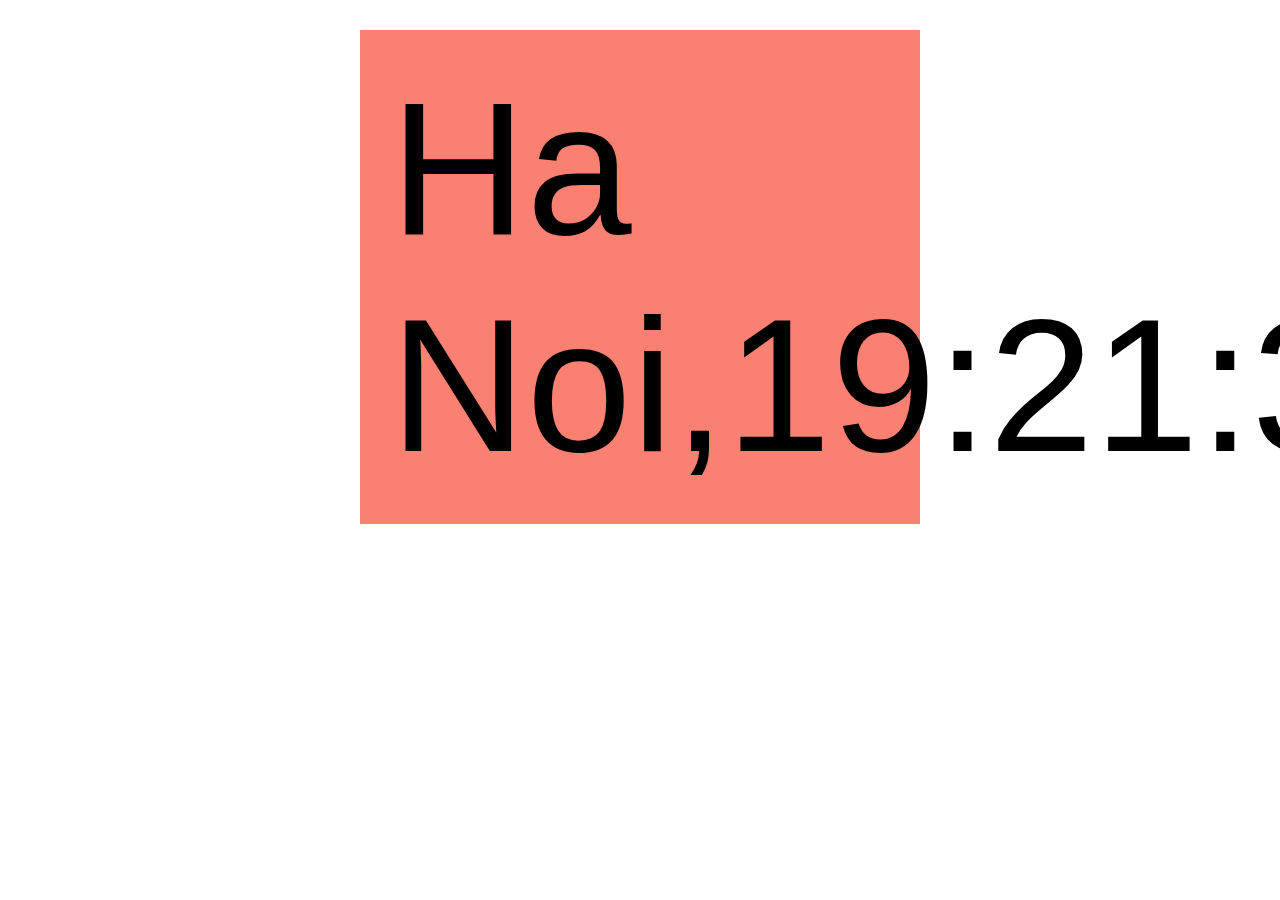
<file: time.html>
<!DOCTYPE html>
<html lang="en">
<head>
    <meta charset="UTF-8">
    <meta http-equiv="X-UA-Compatible" content="IE=edge">
    <meta name="viewport" content="width=device-width, initial-scale=1.0">
    <title>Document</title>
</head>
<style>
#time  {
    margin: 30px auto;
    width: 500px;
    padding: 30px;
    font-family: Verdana, Geneva, Tahoma, sans-serif;
    font-size: 5cm;
    background: salmon;
    color: black;

}
</style>
<body>
    <div id="time"></div>
<script>
    
    function realtime() {
        var time = new Date();
        var gio = time.getHours();
        var phut = time.getMinutes();
        var giay = time.getSeconds();
        if (gio < 10)
            gio = "0" + gio;
        if (phut < 10)
            phut = "0" + phut;
        if (giay < 10)
            giay = "0" + giay;
        document.getElementById("time").innerHTML = "Ha Noi," + gio + ":" + phut + ":" + giay;
        setTimeout("realtime()", 1000);
    }
    realtime();
    </script>
</body>
</html>
</file>
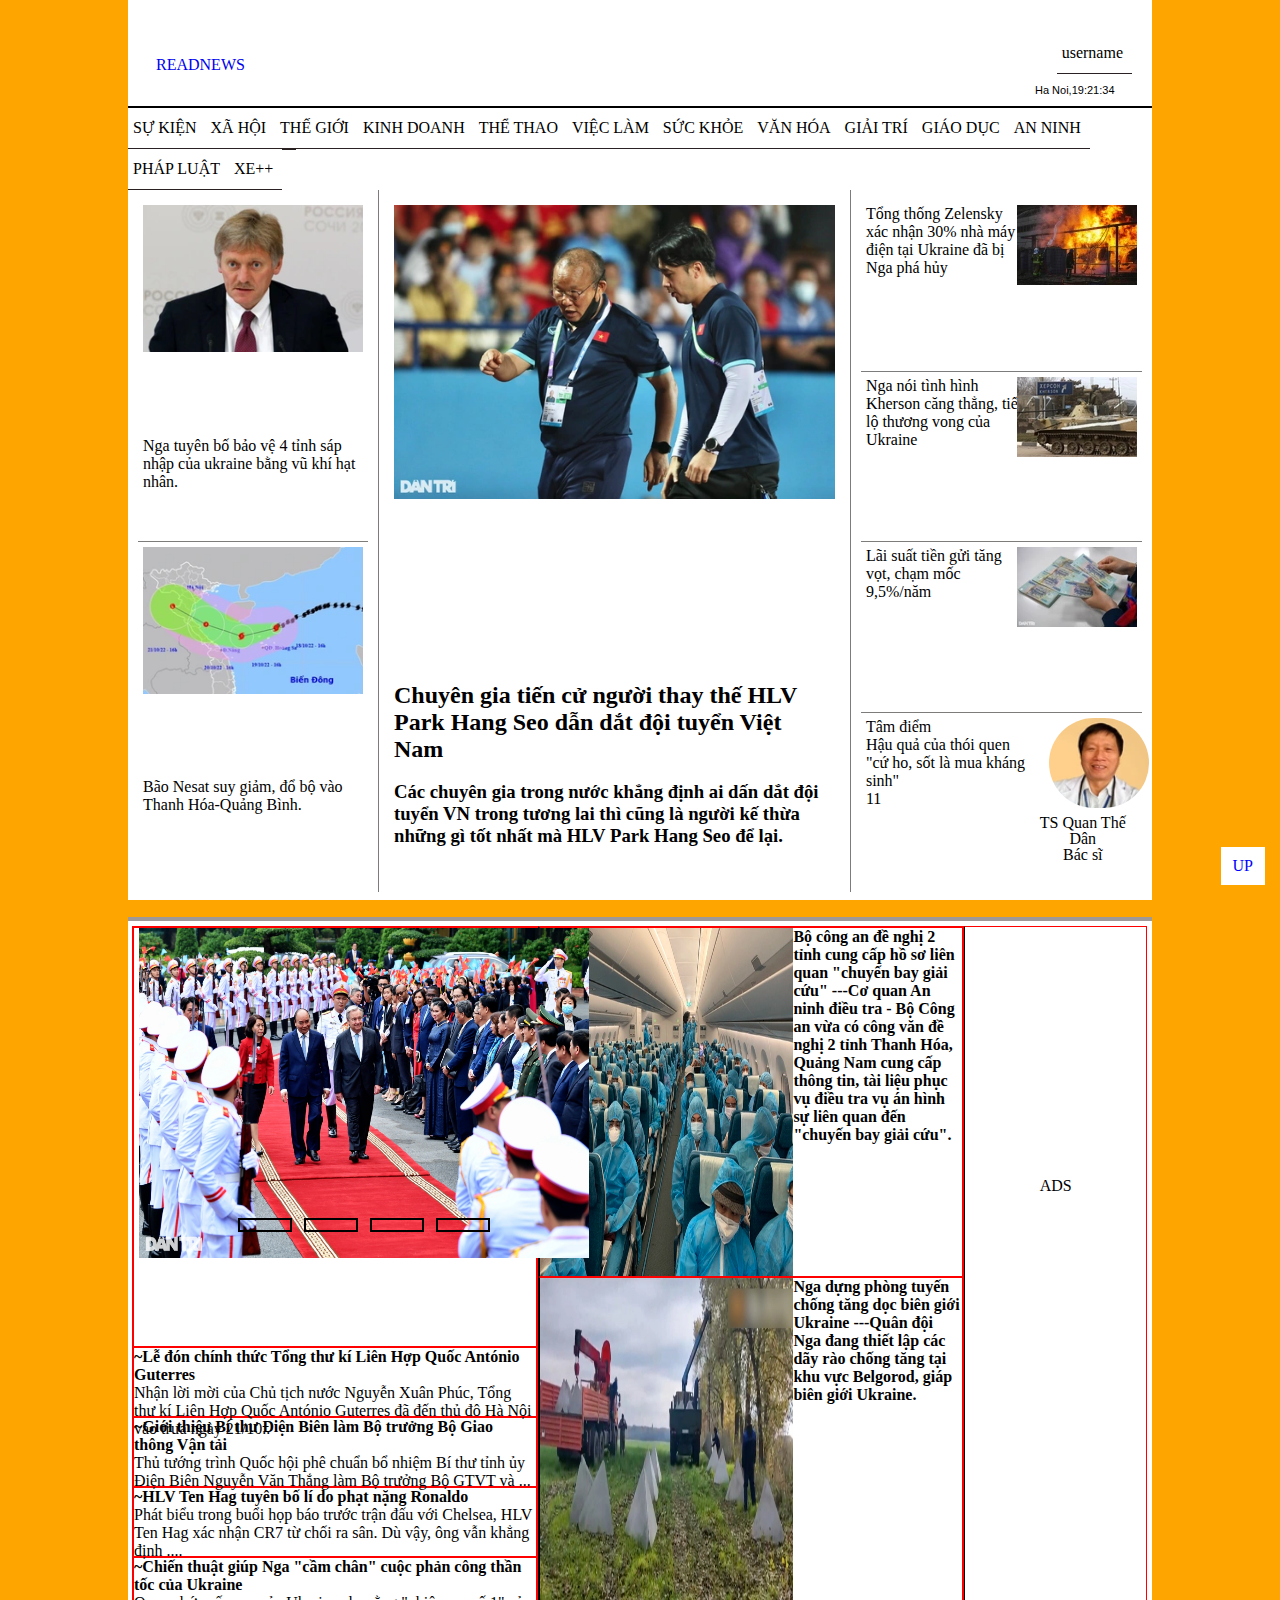
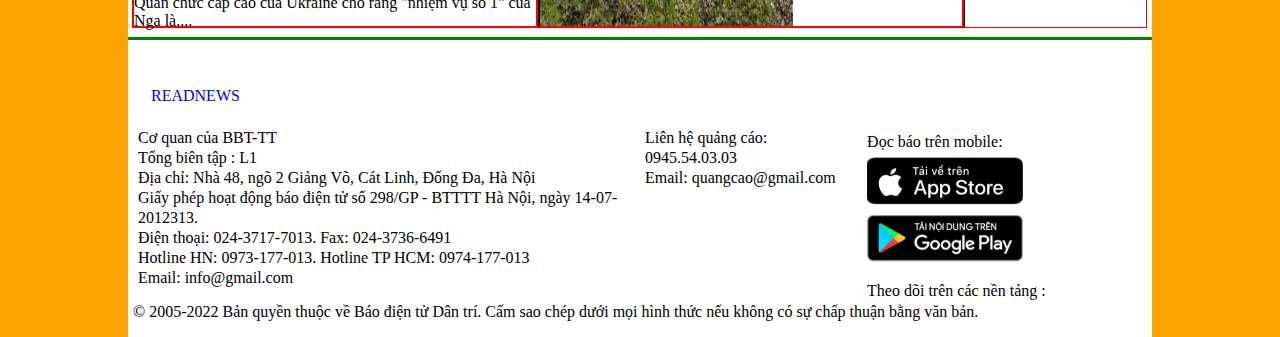
<file: trangchu.html>
<!DOCTYPE html>
<html lang="en">

<head>
    <meta charset="UTF-8">
    <meta http-equiv="X-UA-Compatible" content="IE=edge">
    <meta name="viewport" content="width=device-width, initial-scale=1.0">
    <title>Doc Bao</title>
    <link rel="stylesheet" href="https://cdnjs.cloudflare.com/ajax/libs/font-awesome/6.2.0/css/all.min.css"
        integrity="sha512-xh6O/CkQoPOWDdYTDqeRdPCVd1SpvCA9XXcUnZS2FmJNp1coAFzvtCN9BmamE+4aHK8yyUHUSCcJHgXloTyT2A=="
        crossorigin="anonymous" referrerpolicy="no-referrer" />
    <!-- <link rel="stylesheet" href="https://cdn.jsdelivr.net/npm/bootstrap@4.0.0/dist/css/bootstrap.min.css"
        integrity="sha384-Gn5384xqQ1aoWXA+058RXPxPg6fy4IWvTNh0E263XmFcJlSAwiGgFAW/dAiS6JXm" crossorigin="anonymous"> -->
    <link rel="stylesheet" href="trangchu.css">
    <link rel="stylesheet" href="footer.css">
</head>
<style>
    body {
        background-color: orange;
        
    }
    .header a {
        text-decoration: none;
    }
    * {
        padding: 0;
        margin: 0;
        scroll-behavior: smooth;
    }

    .container {
        background-color: white;
        margin: 0 auto;
        width: 80%;
        height: 100vh;
        /* border: 2px solid red; */
        

    }

    .fa-book-open-reader {
        font-size: 50px;
    }

    .header {
        display: flex;
        align-items: center;
        height: 12%;
        justify-content: space-between;
        border-bottom: 2px solid black;
        box-sizing: border-box;
        padding: 20px;
    }

    .icon {
        font-size: 35px;

    }

    .head {
        box-sizing: border-box;
        display: flex;
        align-items: center;
        justify-content: space-between;
    }

    .menu {
        /* border: 2px solid blue; */
        height: 6%;
    }

    ul.root>li {
        list-style-type: none;
        float: left;
        border-bottom: 1px solid rgb(42, 34, 34);
        position: relative;
    }

    ul.root>li>a {
        text-decoration: none;
        padding: 0px 9px 0px 5px;
        line-height: 40px;
        display: block;
        color: black;
    }

    ul.root>li>a:hover {
        background: orange;
        color: red;
        transition: ease-in 0.3s;
        -moz-transition: ease-in 0.3s;
        -webkit-transition: ease-in 0.3s;
    }
    ul.submenu {
        width: 250px;
        background: greenyellow;
        min-height: 50px;
        display: none;
        position: absolute;
    }
    ul.submenu li {
        list-style-type: none;
    }
    ul.submenu li a {
        color: black;
        text-decoration: none;
        display: block;
        border-top: 1px solid #ccc;
        line-height: 30px;
        text-indent: 10px;
    }
    ul.root>li:hover ul.submenu {
        display: block;
    }
    ul.submenu li a:hover {
        background: orange;
        color: red;
        transition: ease-in 0.3s;
        -moz-transition: ease-in 0.3s;
        -webkit-transition: ease-in 0.3s;
    }
    .bodycontainer {
        /* border: 2px solid green; */
        height: 78%;
        width: 100%;
        display: flex;
        /* overflow: auto; */
    }
    .box1 {
        border-right: 1px solid rgb(126, 123, 123);
        width: 25%;
        box-sizing: border-box;
        padding: 10px;
    }
    .box2 {
        /* border: 2px solid blue;  */
        width: 45%;
        border-right: 1px solid rgb(126, 123, 123);
        padding: 10px 10px 0px 10px;
    }
    .box3 {
        /* border: 2px solid yellow; */
        width: 30%;
        box-sizing: border-box;
        padding: 10px;
    }
    .infor {
        /* border: 2px solid; */
        height: 50%;
        box-sizing: border-box;
        padding: 5px;
    }
    .infor2 {
        border-top: 1px solid rgb(126, 123, 123);
    }
    .mini-infor1a {
        height: 70%;
        /* border: 1px solid red; */
    }
    .mini-infor1b {
        height: 30%;
        /* border: 1px solid red; */
    }
    .mini-infor2a {
        height: 70%;
        /* border: 1px solid red; */
    }
    .mini-infor2b {
        height: 30%;
        /* border: 1px solid red; */
    }
    .infor img {
        width: 100%;
    }
    .classbox2 {
        /* border: 2px solid; */
        height: 100%;
        box-sizing: border-box;
        padding: 5px;
    }
    .classbox2a {
        height: 70%;
        /* border: 1px solid red; */
    }
    .classbox2 img {
        width: 100%;
    }
    .classbox2b {
        height: 30%;
        /* border:  1px solid red; */
    }
    .bodycontainer a {
        text-decoration: none;
    }
    .bodycontainer a {
        color: black;
    }
    .bodycontainer a:hover {
        color: blue;
    }
    .infobox3 {
        /* border: 1px solid; */
        height: 25%;
        box-sizing: border-box;
        padding: 5px;
    }
    .b3a {
        display: flex;
    }
    .b3b {
        border-top: 1px solid rgb(126, 123, 123);
        display: flex;
    }
    .b3c {
        border-top: 1px solid rgb(126, 123, 123);
        display: flex;
    }
    .b3d {
        border-top: 1px solid rgb(126, 123, 123);
        display: flex;
    }
    .b3a1 {
        width: 60%;
    }

    .b3a2 {
        width: 40%;
    }
    .b3a2 img {
        float: right;
    }
    .b3a3 {
        width: 40%;
    }
    .b3a3a img {
        height: 60%;
        margin-left: 20px;
        border-radius: 360px;
        width: 100px;
        height: 90px;
    }
    .b3a3b p {
        padding-top: 3px;
        text-align: center;
        line-height: 16px;
    }

    footer {
        position: relative;
        height: 300px;
        background-color: white;
    }
    .body2   {
        box-sizing: border-box;
        border-top: 4px solid rgb(159, 153, 153);
        height: 80%;
        width: 100%;
        display: flex;
        background-color: white;
        margin-top: 25px;
    }
    .body2 a {
        color: black;
    }
    .body2 a:hover  {
        color: blue;
    }
    .boxb1  {
        width: 40%;
        height: 98%;
        box-sizing: border-box;
        border: 1px solid red;
        margin: 5px 5px 5px 4px;
    }
    .body2 a  {
        text-decoration: none;
    }
    .boxb1a  {
        box-sizing: border-box;
        border: 1px solid red;
        height: 60%;
    }
    .boxb1b-1  {
        box-sizing: border-box;
        border: 1px solid red;
        height: 10%;
    }
    .boxb1b-2  {
        box-sizing: border-box;
        border: 1px solid red;
        height: 10%;
    }
    .boxb1b-3  {
        box-sizing: border-box;
        border: 1px solid red;
        height: 10%;
    }
    .boxb1b-4  {
        box-sizing: border-box;
        border: 1px solid red;
        height: 10%;
    }
    .boxb2  {
        width: 42%;
        box-sizing: border-box;
        border: 1px solid red;
        height: 98%;
        margin: 5px 5px 5px -5px;
        border-left: 1px solid black;
    }
    .boxb2a  {
        width: 100%;
        box-sizing: border-box;
        border: 1px solid red;
        height: 50%;
        display: flex;
        border-left: 1px solid black;
    }
    .boxb2b  {
        width: 100%;
        box-sizing: border-box;
        border: 1px solid red;
        height: 50%;
        display: flex;
        border-left: 1px solid black;
    }
    .boxb2a img {
        width: 60%;
    }
    .boxb2b img {
        width: 60%;
    }
    .boxb3  {
        width: 18%;
        box-sizing: border-box;
        border: 1px solid red;
        height: 98%;
        margin: 5px 5px 5px -5px;
        border-left: 1px solid black;
    }
    .boxb3 p {
        text-align: center;
        margin-top: 250px;
    }
    #time  {
    
    width: 100px;
    right: 121px;
    padding: 24px;
    font-family: Verdana, Geneva, Tahoma, sans-serif;
    font-size: 11px;
    
    color: black;
        position: absolute;
    margin-top: 74px;
}
    .scrollToTop  {
        position: fixed;
        bottom: 15px;
        right: 15px;
        padding: 10px 12px;
        background-color: white;
        color: blue;
        cursor: pointer;
        transition: all 0.5s ease 0s;
    }
    .scrollToTop:hover  {
        background-color: red;
        color: white;
    }
</style>

<body onload="account()">
    <div class="container">
        <header class="header" id="headbody">
            <nav>
                <a href="#" class="navbar-brand d-flex align-items-center"> <i class="fa-solid fa-book-open-reader"></i>
                    &nbsp; READNEWS </a>
            </nav>
            <div id="time"></div>
            <div class="head">
                     <i class="fa-solid fa-user"></i >
                        <span id="usser"> 
                            <ul class="root">
                            <li> <a href=""> username</a>
                            <ul class="submenu">
                                <li><a href="index.html"> Login </a></li>
                            </ul></li></ul>
                        </span>
            </div>
            
        </header>
            <div class="menu">
            <ul class="root">
                <li><a href="">SỰ KIỆN </a> </li>
                <li><a href="">XÃ HỘI</a>
                    <ul class="submenu">
                        <li><a href="">CHÍNH TRỊ</a> </li>
                        <li><a href="">HỌC TẬP BÁC</a> </li>
                        <li><a href="">MÔI TRƯỜNG</a> </li>
                        <li><a href="">GIAO THÔNG</a> </li>
                        <li><a href="">NÓNG TRÊN MẠNG</a> </li>
                    </ul>
                </li>
                <li><a href="">THẾ GIỚI</a>
                    <ul class="submenu">
                        <li><a href=""> QUÂN SỰ </a> </li>
                        <li><a href=""> THẾ GIỚI ĐÓ ĐÂY </a> </li>
                        <li><a href=""> KIỀU BÀO </a> </li>
                        <li><a href=""> CHIẾN SỰ UKRAINE</a> </li>
                    </ul>
                </li>
                <li><a href="">KINH DOANH</a>
                    <ul class="submenu">
                        <li><a href=""> TÀI CHÍNH </a></li>
                        <li><a href=""> CHỨNG KHOÁN </a> </li>
                        <li><a href=""> DOANH NGHIỆP </a> </li>
                        <li><a href=""> KHỞI NGHIỆP </a> </li>
                        <li><a href=""> TIÊU DÙNG </a> </li>
                    </ul>
                </li>
                <li><a href="">THỂ THAO</a>
                    <ul class="submenu">
                        <li><a href=""> BÓNG ĐÁ TRONG NƯỚC </a> </li>
                        <li><a href=""> BÓNG ĐÁ CHÂU ÂU </a></li>
                        <li><a href=""> VÕ THUẬT </a> </li>
                        <li><a href=""> CÁC MÔN THỂ THAO</a> </li>
                        <li><a href=""> HẬU TRƯỜNG </a> </li>
                    </ul>
                </li>
                <li><a href="">VIỆC LÀM</a>
                    <ul class="submenu">
                        <li><a href="">CHÍNH SÁCH</a> </li>
                        <li><a href="">VIỆC LÀM</a> </li>
                        <li><a href="">ĐƯA NGHỊ QUYẾT 68 VÀO CUỘC SỐNG</a> </li>
                        <li><a href="">XUẤT KHẨU LAO ĐỘNG</a> </li>
                        <li><a href="">CHÚNG TÔI NÓI</a> </li>
                    </ul>
                </li>
                <li><a href=""> SỨC KHỎE</a>
                    <ul class="submenu">
                        <li><a href="">UNG THƯ</a> </li>
                        <li><a href="">SỐNG KHỎE</a> </li>
                        <li><a href="">DỊCH VỤ Y TẾ</a> </li>
                        <li><a href="">KIẾN THỨC GIỚI TÍNH</a> </li>
                        <li><a href="">TƯ VẤN</a> </li>
                        <li><a href="">KHỎE ĐẸP</a> </li>
                    </ul>
                </li>
                <li><a href="">VĂN HÓA</a>
                    <ul class="submenu">
                        <li><a href="">ĐỜI SỐNG VĂN HÓA</a> </li>
                        <li><a href="">ĐIỆN ẢNH</a> </li>
                        <li><a href="">ÂM NHẠC</a> </li>
                        <li><a href="">VĂN HỌC</a> </li>
                        <li><a href="">HẠT GIỐNG TÂM HỒN</a> </li>
                    </ul>
                </li>
                <li><a href="">GIẢI TRÍ</a>
                    <ul class="submenu">
                        <li><a href="">THỜI TRANG</a> </li>
                        <li><a href="">TV SHOW</a> </li>
                        <li><a href="">MÚA QUẠT</a> </li>
                    </ul>
                </li>
                <li><a href="">GIÁO DỤC</a>
                    <ul class="submenu">
                        <li><a href="">CHÍNH SÁCH</a> </li>
                        <li><a href="">GÓC PHỤ HUYNH</a> </li>
                        <li><a href="">DU HỌC</a> </li>
                        <li><a href="">TUYỂN SINH</a> </li>
                        <li><a href="">GƯƠNG SÁNG </a> </li>
                    </ul>
                </li>
                <li><a href="">AN NINH </a>
                    <ul class="submenu">
                        <li><a href="">AN TOÀN GIAO THÔNG</a> </li>
                        <li><a href="">GIAO THÔNG HẰNG NGÀY</a> </li>
                    </ul>
                </li>
                <li><a href="">PHÁP LUẬT</a>
                    <ul class="submenu">
                        <li><a href="">HỒ SƠ VỤ ÁN</a> </li>
                        <li><a href="">PHÁP ĐÌNH</a> </li>
                    </ul>
                </li>
                <li><a href=""> XE++ </a>
                    <ul class="submenu">
                        <li><a href=""> THỊ TRƯỜNG XE </a></li>
                        <li><a href=""> XE ĐIỆN </a> </li>
                        <li><a href=""> CỘNG ĐỒNG XE </a> </li>
                        <li><a href=""> KINH NGHIỆM </a> </li>
                    </ul>
                </li>
                <li><a href=""> <i class="fa-solid fa-magnifying-glass"></i></a>
                </li>
            </ul>
        </div>
        <main class="bodycontainer">
            <div class="box1">
                <div class="infor infor1">
                    <div class="mini-infor1a">
                        <img src="./img/kremlin-crop-1625538965154.jpeg" alt="">
                    </div>
                    <div class="mini-infor1b">
                        <a href="">Nga tuyên bố bảo vệ 4 tỉnh sáp nhập của ukraine bằng vũ khí hạt nhân.</a>
                    </div>
                </div>
                <div class="infor infor2">
                    <div class="mini-infor2a">
                        <img src="./img/bao-so-6-edited-1666098126990.jpeg" alt="">
                    </div>
                    <div class="mini-infor2b">
                        <a href="">Bão Nesat suy giảm, đổ bộ vào Thanh Hóa-Quảng Bình.</a>
                    </div>
                </div>
            </div>
            <div class="box2">
                <div class="classbox2">
                    <div class="classbox2a">
                        <img src="./img/park-crop-1666088678267.jpeg" alt="">
                    </div>
                    <div class="classbox2b">
                        <a href="">
                            <h2> Chuyên gia tiến cử người thay thế HLV Park Hang Seo dẫn dắt đội tuyển Việt Nam</h2> <br>
                            <h3> Các chuyên gia trong nước khẳng định ai dấn dắt đội tuyển VN trong tương lai thì cũng
                                là người kế thừa những gì tốt nhất mà HLV Park Hang Seo để lại.</h3>
                        </a>
                    </div>
                </div>
            </div>
            <div class="box3">

                <div class="infobox3 b3a">
                    <div class="b3a1">
                        <a href=""> Tổng thống Zelensky xác nhận 30% nhà máy điện tại Ukraine đã bị Nga phá hủy</a>
                    </div>
                    <div class="b3a2">
                        <img src="./img/tong-thong-zelensky-noi-30docx-1666094659924.jpeg" alt="">
                    </div>
                </div>
                <div class="infobox3 b3b">
                    <div class="b3a1">
                        <a href=""> Nga nói tình hình Kherson căng thẳng, tiết lộ thương vong của Ukraine</a>
                    </div>
                    <div class="b3a2">
                        <img src="./img/quandoingakhersontass-crop-1666140346021.jpeg" alt="">
                    </div>
                </div>
                <div class="infobox3 b3c">
                    <div class="b3a1">
                        <a href=""> Lãi suất tiền gửi tăng vọt, chạm mốc 9,5%/năm</a>
                    </div>
                    <div class="b3a2">
                        <img src="./img/tien-14manh-quan-1665979077167.jpg" alt="">
                    </div>
                </div>
                <div class="infobox3 b3d">
                    <div class="b3a1">
                        <a href=""> Tâm điểm <br> Hậu quả của thói quen "cứ ho, sốt là mua kháng sinh" </a> <i
                            class="fa-solid fa-message-dots"></i> &nbsp; <p>11</p>
                    </div>
                    <div class="b3a3">
                        <div class="b3a3a">
                            <img src="./img/quan-the-dan-1656717636278.jpg" alt="">
                        </div>
                        <div class="b3a3b">
                            <p>TS Quan Thế Dân <br> Bác sĩ </p>
                        </div>
                    </div>
                </div>
            </div>
        </main>
        <main class="body2">
            <div class="boxb1">
                <div class="boxb1a">
                <div class="slider show">
                    <div class="slides">
                        <input type="radio" name="btn" id="radio1">
                        <input type="radio" name="btn" id="radio2">
                        <input type="radio" name="btn" id="radio3">
                        <input type="radio" name="btn" id="radio4">
                    <div class="slide1 s1">
                        <img src="./img/1-1666356174785_1.png" alt="">
                    </div>
                    <div class="slide1">
                        <img src="./img/nguyen-van-thang-1666324363100.png" alt="">
                    </div>
                    <div class="slide1">
                        <img src="./img/ronaldo-109-1666338833504_1.png" alt="">
                    </div>
                    <div class="slide1">
                        <img src="./img/linhngatuantratrusohamdoibiendencrimeap-afp-crop-1666339052256.png" alt="">
                    </div>
                    <div class="navigation">
                        <label for="radio1" class="bar"></label>
                        <label for="radio2" class="bar"></label>
                        <label for="radio3" class="bar"></label>
                        <label for="radio4" class="bar"></label>
                    </div>
                    </div>
                    
                </div> 
            </div>
            <div class="boxb1b-1">
               <a href="">  
            <h4> ~Lễ đón chính thức Tổng thư kí Liên Hợp Quốc António Guterres</h4> 
                Nhận lời mời của Chủ tịch nước Nguyễn Xuân Phúc, Tổng thư kí Liên Hợp Quốc António Guterres đã đến thủ đô Hà Nội vào trưa ngày 21/10..</a>
        </div>
            <div class="boxb1b-2">
                <a href=""> <h4> ~Giới thiệu Bí thư Điện Biên làm Bộ trưởng Bộ Giao thông Vận tải</h4>
                Thủ tướng trình Quốc hội phê chuẩn bổ nhiệm Bí thư tỉnh ủy Điện Biên Nguyễn Văn Thắng làm Bộ trưởng Bộ GTVT và ...</a>
            </div>
            <div class="boxb1b-3">
                <a href=""> <h4>~HLV Ten Hag tuyên bố lí do phạt nặng Ronaldo</h4>
                 Phát biểu trong buổi họp báo trước trận đấu với Chelsea, HLV Ten Hag xác nhận CR7 từ chối ra sân. Dù vậy, ông vẫn khẳng định ....</a>
            </div>
            <div class="boxb1b-4">
                <a href=""> 
                    <h4> ~Chiến thuật giúp Nga "cầm chân" cuộc phản công thần tốc của Ukraine</h4>
                    Quan chức cấp cao của Ukraine cho rằng "nhiệm vụ số 1" của Nga là....
                </a>
            </div>
       </div>
       <div class="boxb2">
        <div class="boxb2a">
            <img src="./img/anh-3161596966383586-1614309339412-1666530814756.png" alt="">
            <h4>Bộ công an đề nghị 2 tỉnh cung cấp hồ sơ liên quan "chuyến bay giải cứu" ---Cơ quan An ninh điều tra - Bộ Công an vừa có công văn đề nghị 2 tỉnh Thanh Hóa, Quảng Nam cung cấp thông tin, tài liệu phục vụ điều tra vụ án hình sự liên quan đến "chuyến bay giải cứu".</h4> 
            
        </div>
        <div class="boxb2b">
            <img src="./img/627635441ab49bfc-1666568952672.png" alt="">
            <h4>Nga dựng phòng tuyến chống tăng dọc biên giới Ukraine ---Quân đội Nga đang thiết lập các dãy rào chống tăng tại khu vực Belgorod, giáp biên giới Ukraine. </h4> <br>
            
        </div>
       </div>
       <div class="boxb3">
        <p> ADS </p>
       </div>
       
        </main >
        <footer>
            <div class="footer">
                <div class="boxf1">
                    <nav>
                        <a href="#" class="navbar-brand d-flex align-items-center"> <i class="fa-solid fa-book-open-reader"></i>
                            &nbsp; READNEWS </a>
                    </nav>
                </div>
                <div class="boxf3">
                <div class="boxf3a"> 
                    <p> Cơ quan của BBT-TT   <br>
                        Tổng biên tập : L1   <br>
                        Địa chỉ: Nhà 48, ngõ 2 Giảng Võ, Cát Linh, Đống Đa, Hà Nội  <br>
                        Giấy phép hoạt động báo điện tử số 298/GP - BTTTT Hà Nội, ngày 14-07-2012313. <br>
                        Điện thoại: 024-3717-7013. Fax: 024-3736-6491    <br>
                        Hotline HN: 0973-177-013. Hotline TP HCM: 0974-177-013   <br>
                        Email: info@gmail.com   
                    </p>
                </div>
                <div class="boxf3b">
                   <p> Liên hệ quảng cáo: 0945.54.03.03  <br>
                    Email: quangcao@gmail.com  </p>
                </div>
                <div class="boxf3c">
                <p> Đọc báo trên mobile:   <br>     
                    <a href="https://apps.apple.com/vn/app/b%C3%A1o-d%C3%A2n-tr%C3%AD-dantri-com-vn/id1455334618?l=vi"> <img src="./img/ee6bf097e303486d2a1c.png" alt=""></a>
                    <a href="https://play.google.com/store/apps/details?id=vn.com.dantrinews.android"> <img src="./img/25695d60eaeb16411962.png" alt=""></a> <br> 
                    Theo dõi trên các nền tảng : &nbsp;
                    <a href="https://www.facebook.com/baodantridientu"><i class="fa-brands fa-facebook" style="font-size: 28px;color:blue;margin-right: 10px;"></i> </a>    
                    <a href="https://www.youtube.com/channel/UC4t5NcR9V40MB7rQru8AUew"><i class="fa-brands fa-youtube" style="font-size: 28px;color: red;margin-right: 10px;"></i></a> 
                    <a href="https://www.tiktok.com/@dantri.com.vn"><i class="fa-brands fa-tiktok" style="font-size: 28px;color: black;"></i></a> 
                </p>
                </div>
            </div>
            <p class="font-italic text-muted mb-0">&copy; 2005-2022 Bản quyền thuộc về Báo điện tử Dân trí. Cấm sao chép dưới mọi hình thức nếu không có sự chấp thuận bằng văn bản.</p>
        </div>
        </footer>
        <div onclick="scrollToTop()" class="scrollToTop">UP</div>
    </div>

</body>
    <script>
        let checkLogin = localStorage.getItem('boolLogin');
        if (checkLogin == 'true')  {
            let getIdUser = document.getElementById('user');
            
        }
        function scrollToTop()  {
            window.scrollTo(0, 0);
       }
        function  account() {
                let user=document.getElementById("usser");
                let a = localStorage.getItem("information")
               let index=JSON.parse(localStorage.getItem("index"))
                let aparse = JSON.parse(a);
                user.innerHTML=aparse[index].username;
        }
        function realtime() {
        var time = new Date();
        var gio = time.getHours();
        var phut = time.getMinutes();
        var giay = time.getSeconds();
        if (gio < 10)
            gio = "0" + gio;
        if (phut < 10)
            phut = "0" + phut;
        if (giay < 10)
            giay = "0" + giay;
        document.getElementById("time").innerHTML = "Ha Noi," + gio + ":" + phut + ":" + giay;
        setTimeout("realtime()", 1000);
    }
    realtime();
    </script>
</html>
</file>
<file: trangchu.css>
.body2 > boxb1  {
    margin: 0;
    padding: 0;
    background: red;
}

.slider  {
    width: 450px;
    height: 330px;
    overflow: hidden;
}
.show  {
    position: absolute;
    margin-top: 165px;
    margin-left: 230px;
    transform: translate(-50%,-50%);
}
.navigation  {
    position: absolute;
    bottom: 20px;
    left: 50%;
    transform: translateX(-50%);
    display: flex;
}
.bar  {
    width: 50px;
    height: 10px;
    border: 2px solid black;
    margin: 6px;
    cursor: pointer;
}
.bar:hover  {
    background: #fff;
}
input[name="btn"] {
    position: absolute;
    visibility: hidden;
}
.slides  {
    width: 500%;
    height: 100%;
    display: flex;
}
.slide1   {
    width: 20%;
    transition: 0.6s;
}
.slide1 img  {
    width: 100%;
    height: 100%;
}
#radio1:checked ~ .s1  {
    margin-left: 0;
}
#radio2:checked ~ .s1  {
    margin-left: -20%;
}
#radio3:checked ~ .s1  {
    margin-left: -40%;
}
#radio4:checked ~ .s1  {
    margin-left: -60%;
}
</file>
<file: footer.css>
.footer  {
    border-top: 3px solid green;
    box-sizing: border-box;
    width: 100%;
    padding: 5px;
}
.boxf1  {
    box-sizing: border-box;
    padding: 10px;
    /* border: 1px solid red; */
    width: 100%;
    
}
.boxf1 a  {
    text-decoration: none;
}
.boxf3  {
    display: flex;
}
.boxf3a  {
    box-sizing: border-box;
    /* border: 1px solid red; */
    height: 180px;
    width: 50%;
    padding: 5px;
    line-height: 20px;
}
.boxf3b  {
    box-sizing: border-box;
    /* border: 1px solid red; */
    width: 22%;
    height: 180px;
    padding: 5px;
    line-height: 20px;
}
.boxf3c  {
    box-sizing: border-box;
    /* border: 1px solid red; */
    width: 28%;
    height: 180px;
    padding: 4px;
    padding-bottom: 10px;
    line-height: 30px;
}
.boxf3c img  {
    font-size: 1px;
}
</file>
